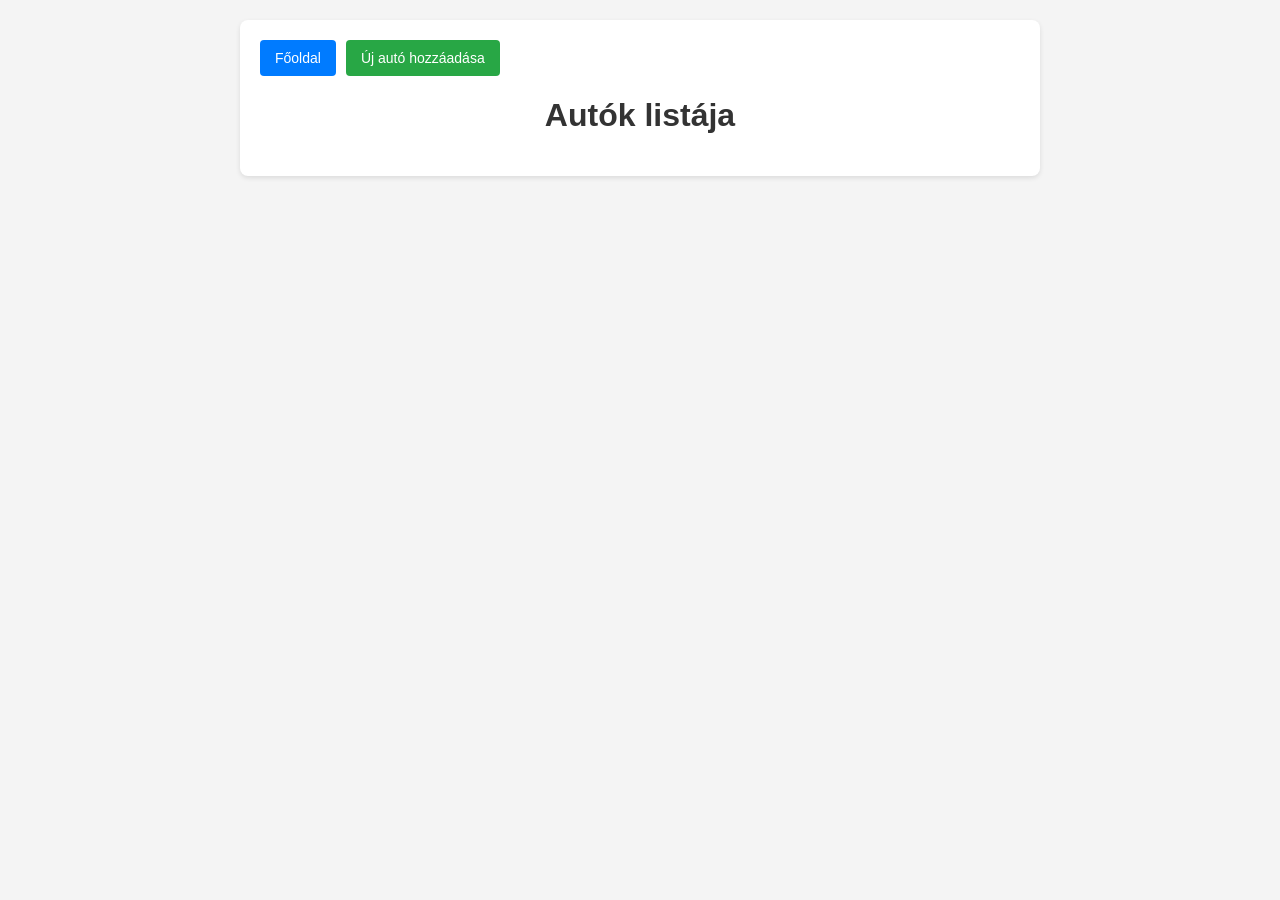
<file: index.html>
<!DOCTYPE html>
<html lang="hu">

<head>
    <meta charset="UTF-8">
    <title>Autók listája</title>
    <link rel="stylesheet" href="style.css">
</head>

<body>
    <div class="container">
        <div class="nav-bar">
            <a href="index.html" class="btn btn-secondary">Főoldal</a>
            <a href="form.html" class="btn btn-primary">Új autó hozzáadása</a>
        </div>
        <h1>Autók listája</h1>
        <div id="car-list" class="car-list"></div>
    </div>
    <script src="api.js"></script>
    <script>
        async function renderCars() {
            const cars = await getCars();
            const container = document.getElementById('car-list');

            cars.forEach(car => {
                const card = document.createElement('div');
                card.className = 'car-card';
                card.innerHTML = `
                    <h3>${car.brand} ${car.model}</h3>
                    <a href="car.html?id=${car.id}">Adatlap megtekintése</a>
                `;
                container.appendChild(card);
            });
        }
        renderCars();
    </script>
</body>

</html>
</file>
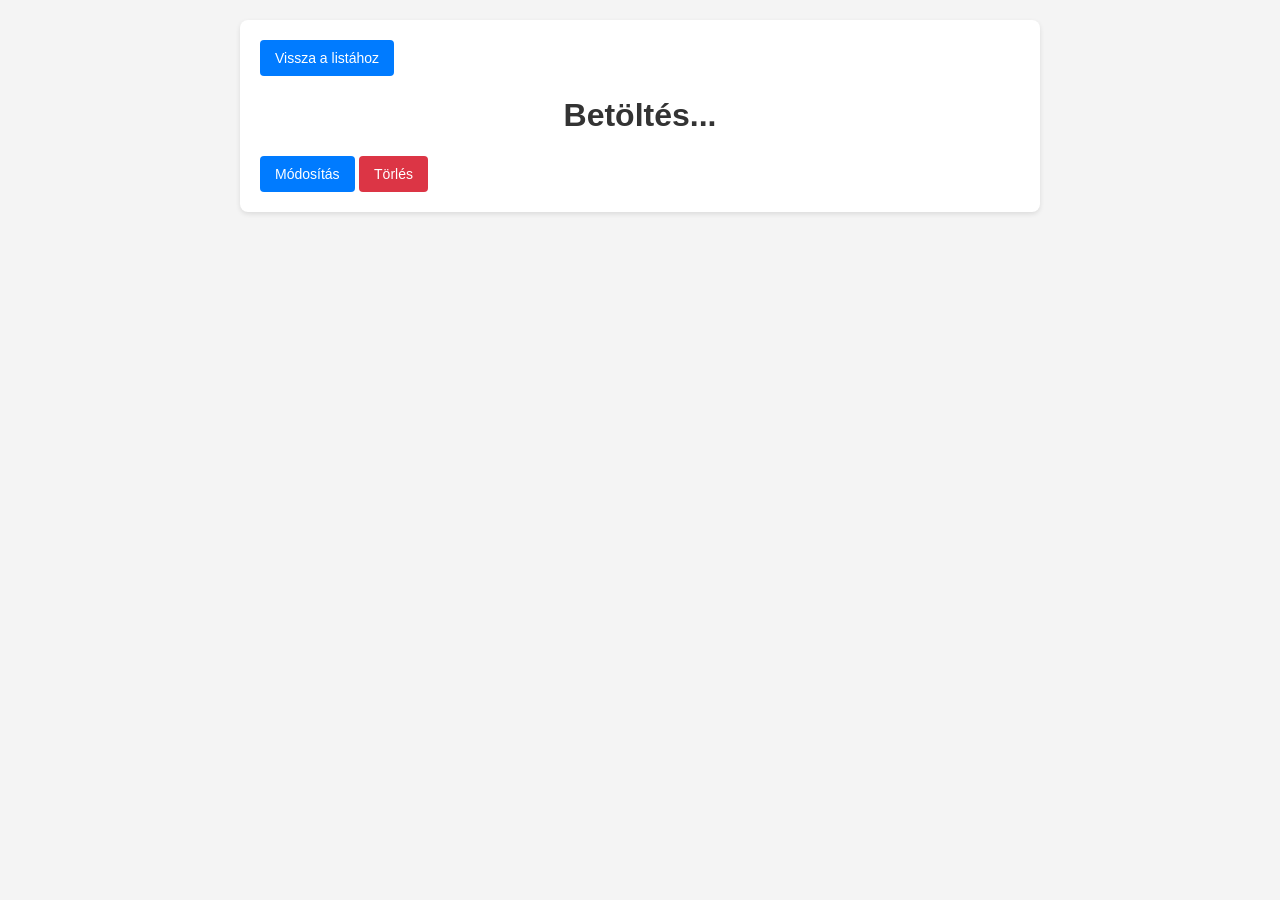
<file: car.html>
<!DOCTYPE html>
<html lang="hu">

<head>
    <meta charset="UTF-8">
    <title>Autó adatlap</title>
    <link rel="stylesheet" href="style.css">
</head>

<body>
    <div class="container">
        <div class="nav-bar">
            <a href="index.html" class="btn btn-secondary">Vissza a listához</a>
        </div>
        <h1 id="car-title">Betöltés...</h1>
        <div id="car-details"></div>
        <div style="margin-top: 20px;">
            <button id="edit-btn" class="btn btn-secondary">Módosítás</button>
            <button id="delete-btn" class="btn btn-danger">Törlés</button>
        </div>
    </div>
    <script src="api.js"></script>
    <script>
        const params = new URLSearchParams(window.location.search);
        const id = params.get('id');

        async function renderCar() {
            const car = await getCar(id);
            document.getElementById('car-title').textContent = `${car.brand} ${car.model}`;
            document.getElementById('car-details').innerHTML = `
                <p><strong>Márka:</strong> ${car.brand}</p>
                <p><strong>Modell:</strong> ${car.model}</p>
                <p><strong>Tulajdonos:</strong> ${car.owner}</p>
                <p><strong>Forgalomba helyezve:</strong> ${car.dayOfCommission}</p>
                <p><strong>Fogyasztás:</strong> ${car.fuelUse} liter/100km</p>
                <p><strong>Elektromos:</strong> ${car.electric ? 'Igen' : 'Nem'}</p>
            `;

            document.getElementById('edit-btn').addEventListener('click', () => {
                window.location.href = `form.html?id=${id}`;
            });

            document.getElementById('delete-btn').addEventListener('click', async () => {
                await deleteCar(id);
                window.location.href = 'index.html';
            });
        }
        renderCar();
    </script>
</body>

</html>
</file>
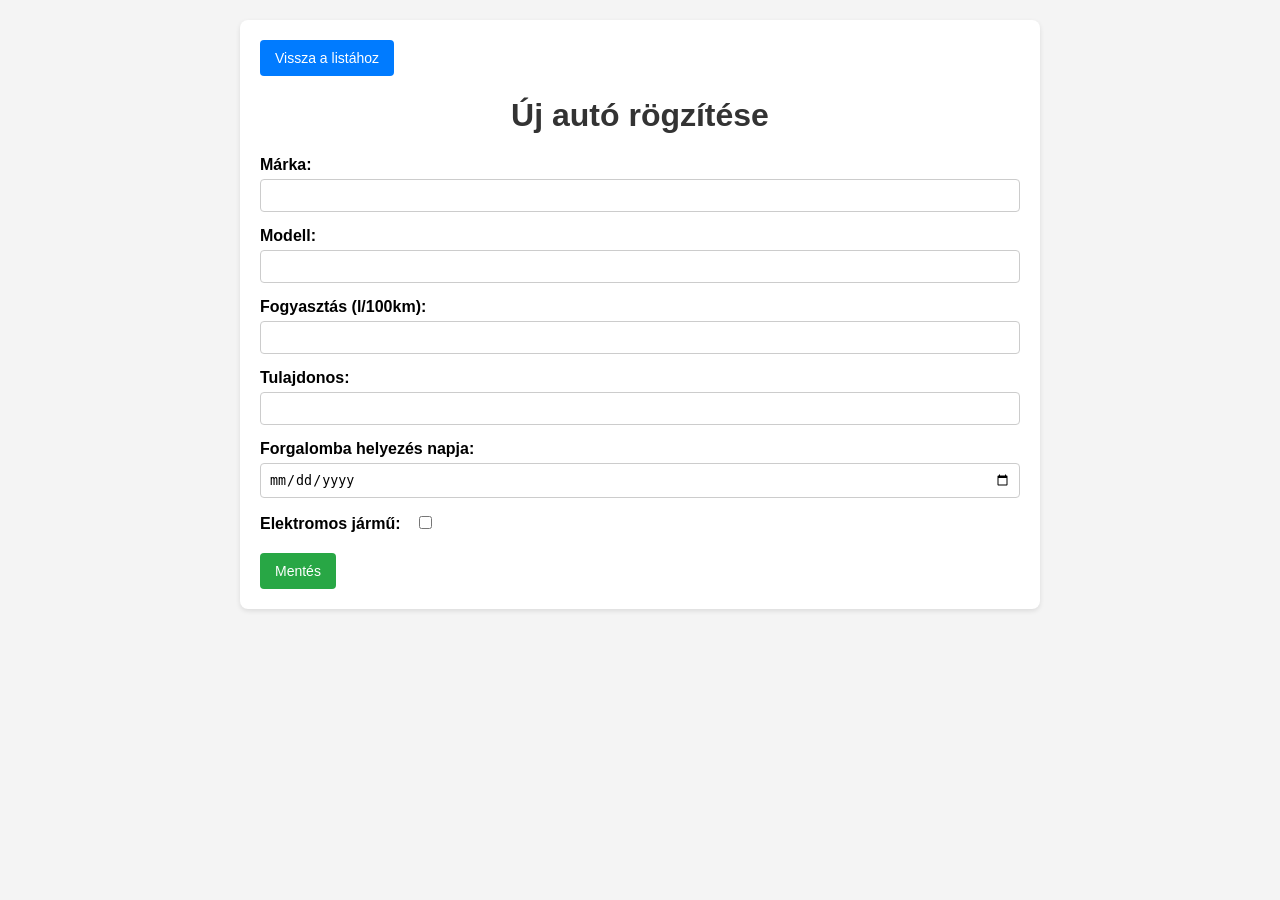
<file: form.html>
<!DOCTYPE html>
<html lang="hu">

<head>
    <meta charset="UTF-8">
    <title>Autó űrlap</title>
    <link rel="stylesheet" href="style.css">
</head>

<body>
    <div class="container">
        <div class="nav-bar">
            <a href="index.html" class="btn btn-secondary">Vissza a listához</a>
        </div>
        <h1 id="form-title">Új autó rögzítése</h1>

        <div class="form-group">
            <label for="brand">Márka:</label>
            <input type="text" id="brand">
        </div>
        <div class="form-group">
            <label for="model">Modell:</label>
            <input type="text" id="model">
        </div>
        <div class="form-group">
            <label for="fuelUse">Fogyasztás (l/100km):</label>
            <input type="number" id="fuelUse" step="0.1">
        </div>
        <div class="form-group">
            <label for="owner">Tulajdonos:</label>
            <input type="text" id="owner">
        </div>
        <div class="form-group">
            <label for="dayOfCommission">Forgalomba helyezés napja:</label>
            <input type="date" id="dayOfCommission">
        </div>
        <div class="form-group">
            <label for="electric" style="display:inline-block; margin-right:10px;">Elektromos jármű:</label>
            <input type="checkbox" id="electric" style="width:auto;">
        </div>
        <button id="save-btn" class="btn btn-primary">Mentés</button>
    </div>

    <script src="api.js"></script>
    <script>
        const params = new URLSearchParams(window.location.search);
        const id = params.get('id');

        if (id) {
            document.getElementById('form-title').textContent = 'Autó módosítása';
            loadCarData();
        }

        async function loadCarData() {
            const car = await getCar(id);
            document.getElementById('brand').value = car.brand;
            document.getElementById('model').value = car.model;
            document.getElementById('fuelUse').value = car.fuelUse;
            document.getElementById('owner').value = car.owner;
            document.getElementById('dayOfCommission').value = car.dayOfCommission;
            document.getElementById('electric').checked = car.electric;
        }

        document.getElementById('save-btn').addEventListener('click', async () => {
            const carData = {
                brand: document.getElementById('brand').value,
                model: document.getElementById('model').value,
                fuelUse: parseFloat(document.getElementById('fuelUse').value) || 0,
                owner: document.getElementById('owner').value,
                dayOfCommission: document.getElementById('dayOfCommission').value,
                electric: document.getElementById('electric').checked
            };

            if (id) {
                await updateCar(id, carData);
                window.location.href = `car.html?id=${id}`;
            } else {
                await createCar(carData);
                window.location.href = 'index.html';
            }
        });
    </script>
</body>

</html>
</file>
<file: style.css>
* {
    box-sizing: border-box;
}

body {
    font-family: sans-serif;
    background: #f4f4f4;
    margin: 0;
    padding: 20px;
}

h1 {
    color: #333;
    text-align: center;
}

h2 {
    color: #555;
}

h3 {
    margin-top: 0;
}

.container {
    max-width: 800px;
    margin: 0 auto;
    background: #fff;
    padding: 20px;
    border-radius: 8px;
    box-shadow: 0 2px 5px rgba(0, 0, 0, 0.1);
}

.car-list {
    display: grid;
    gap: 15px;
}

.car-card {
    border: 1px solid #ddd;
    padding: 15px;
    border-radius: 5px;
    background: #fafafa;
}

.car-card a {
    text-decoration: none;
    color: #007bff;
    font-weight: bold;
}

.car-card a:hover {
    text-decoration: underline;
}

.btn {
    padding: 10px 15px;
    border: none;
    border-radius: 4px;
    cursor: pointer;
    text-decoration: none;
    display: inline-block;
    font-size: 14px;
}

.btn-primary {
    background: #28a745;
    color: #fff;
}

.btn-secondary {
    background: #007bff;
    color: #fff;
}

.btn-danger {
    background: #dc3545;
    color: #fff;
}

.btn:hover {
    opacity: 0.9;
}

.form-group {
    margin-bottom: 15px;
}

.form-group label {
    display: block;
    margin-bottom: 5px;
    font-weight: bold;
}

.form-group input {
    width: 100%;
    padding: 8px;
    border: 1px solid #ccc;
    border-radius: 4px;
}

.nav-bar {
    margin-bottom: 20px;
    display: flex;
    gap: 10px;
}
</file>
